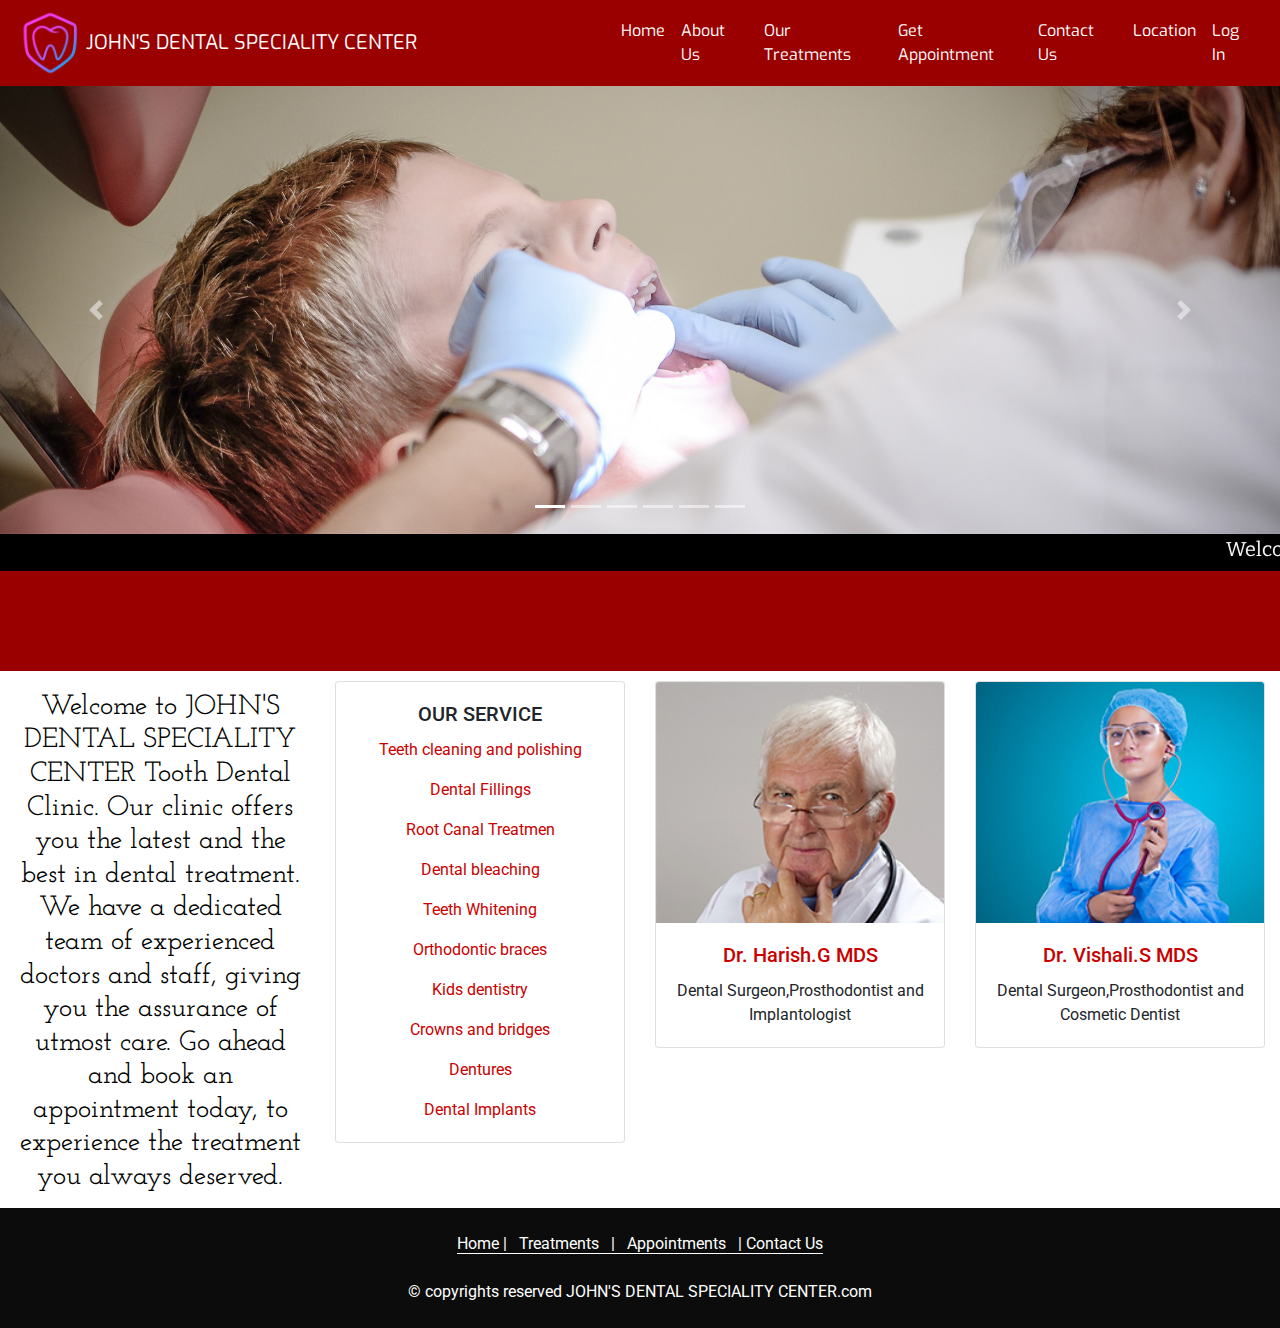
<file: index.html>
﻿<!doctype html>
<html lang="en">
  <head>
    <!-- Required meta tags -->
    <meta charset="utf-8">
    <meta name="viewport" content="width=device-width, initial-scale=1, shrink-to-fit=no">
    <!-- Bootstrap CSS -->
    <link rel="stylesheet" href="bootstrap.min.css">
      <link href="https://fonts.googleapis.com/css?family=Roboto|Josefin+Slab|Boogaloo|Allerta|Exo:800|Bitter:700" rel="stylesheet">
     
    <link rel="stylesheet" href="design.css">
    <title>JOHN'S DENTAL SPECIALITY CENTER</title>
  </head>
  <body>
      <!--------------------------------------------------------------------------------------------------------------->
<nav class="navbar navbar-expand-lg" style="background-color:#9a0000;">
     <img src="logo.png" width="70" height="70" class="d-inline-block align-top">
  <a class="navbar-brand nav-txt" href="#">JOHN'S DENTAL SPECIALITY CENTER</a>
  <button class="navbar-toggler" type="button" data-toggle="collapse" data-target="#navbarSupportedContent" aria-controls="navbarSupportedContent" aria-expanded="false" aria-label="Toggle navigation">
    <span class=" glyphicon glyphicon-th" style="color:#fff; font-size:40px; margin-bottom:10px;">[=]</span>
  </button>

  <div class="collapse navbar-collapse" id="navbarSupportedContent" style="padding-left: 180px;">
    <ul class="navbar-nav mr-auto">
      <li class="nav-item active">
        <a class="nav-link nav-txt" href="index.html" >Home<span class="sr-only">(current)</span></a>
      </li>
      <li class="nav-item">
          
          
        <a class="nav-link nav-txt" href="about-us.html" >About Us</a>
        </li>
         <li class="nav-item">
        <a class="nav-link nav-txt" href="treatment.html" >Our Treatments</a>
        </li>
         <li class="nav-item">
        <a class="nav-link nav-txt" href="appointment.html" >Get Appointment</a>
        </li>
         <li class="nav-item">
        <a class="nav-link nav-txt" href="contact.html" >Contact Us</a>
        </li>
         <li class="nav-item">
        <a class="nav-link nav-txt" href="location.html" >Location</a>
        </li>
         <li class="nav-item">
        <a class="nav-link nav-txt" href="login.html" >Log In</a>
        </li>
    </ul>
  </div>
</nav>
             <!----------------------------------------------------------------------------------------------------------->
            <div id="carouselExampleIndicators" class="carousel slide" data-ride="carousel">
  <ol class="carousel-indicators">
    <li data-target="#carouselExampleIndicators" data-slide-to="0" class="active"></li>
    <li data-target="#carouselExampleIndicators" data-slide-to="1"></li>
    <li data-target="#carouselExampleIndicators" data-slide-to="2"></li>
       <li data-target="#carouselExampleIndicators" data-slide-to="2"></li>
       <li data-target="#carouselExampleIndicators" data-slide-to="2"></li>
       <li data-target="#carouselExampleIndicators" data-slide-to="2"></li>
  </ol>
  <div class="carousel-inner">
    <div class="carousel-item active">
      <img class="d-block w-100" src="slide1.jpg" alt="First slide">
    </div>
    <div class="carousel-item">
      <img class="d-block w-100" src="slide2.jpg" alt="Second slide">
    </div>
    <div class="carousel-item">
      <img class="d-block w-100" src="slide3.jpg" alt="Third slide">
    </div>
       <div class="carousel-item">
      <img class="d-block w-100" src="slide4.jpg" alt="Third slide">
    </div>
       <div class="carousel-item">
      <img class="d-block w-100" src="slide5.jpg" alt="Third slide">
    </div>
       <div class="carousel-item">
      <img class="d-block w-100" src="slide6.jpg" alt="Third slide">
    </div>
  </div>
  <a class="carousel-control-prev" href="#carouselExampleIndicators" role="button" data-slide="prev">
    <span class="carousel-control-prev-icon" aria-hidden="true"></span>
    <span class="sr-only">Previous</span>
  </a>
  <a class="carousel-control-next" href="#carouselExampleIndicators" role="button" data-slide="next">
    <span class="carousel-control-next-icon" aria-hidden="true"></span>
    <span class="sr-only">Next</span>
  </a>
</div>
       <!----------------------------------------------------------------------------------------------------------->
      <div style="background-color:#000;">
      <marquee style="font-size:20px; font-family: 'Bitter', serif; color:#fff;">
      Welcome To JOHN'S DENTAL SPECIALITY CENTER    
      </marquee>
      </div>
       <!----------------------------------------------------------------------------------------------------------->
  <div style="background-color:#9a0000; height: 100px; width: 100%;">
      <marquee direction="right">
      <img src="m-1.jpg" width="80" height="80" style="margin-right: 60px;margin-top: 10px;">
           <img src="m-2.jpg" width="80" height="80" style="margin-right: 60px; margin-top: 10px;">
           <img src="m-3.jpg" width="80" height="80" style="margin-right: 60px; margin-top: 10px;">
           <img src="m-4.jpg" width="80" height="80" style="margin-right: 60px; margin-top: 10px;">
           <img src="m-5.jpg" width="80" height="80" style="margin-right: 60px; margin-top: 10px;">
           <img src="m-6.jpg" width="80" height="80" style="margin-right: 60px; margin-top: 10px;">
          <img src="m-7.jpg" width="80" height="80" style="margin-right: 60px; margin-top: 10px;">
           <img src="m-8.jpg" width="80" height="80" style="margin-right: 60px; margin-top: 10px;">
            <img src="m-9.jpg" width="80" height="80" style="margin-right: 60px; margin-top: 10px;">
            <img src="m-10.jpg" width="80" height="80" style="margin-right: 60px; margin-top: 10px;">
      </marquee>
  </div>


       <!----------------------------------------------------------------------------------------------------------->
    <div class="container-fluid" style="margin-bottom:5px; margin-top:10px;">
      <div class="row">
            <div class="col-12 col-md-12 col-sm-12 col-lg-3">
         <h3 class="text-center" style="color:#000; font-family: 'Josefin Slab', serif; margin-top:10px;">Welcome to JOHN'S DENTAL SPECIALITY CENTER Tooth Dental Clinic. Our clinic offers you the latest and the best in dental treatment. We have a dedicated team of experienced doctors and staff, giving you the assurance of utmost care. Go ahead and book an appointment today, to experience the treatment you always deserved.</h3>
          </div>
        <div class="col-12 col-md-12 col-sm-12 col-lg-3">
             <div class="card-deck">
              <div class="card">
    <div class="card-body">
      <h5 class="card-title text-center">OUR SERVICE </h5>
       <p class="card-text text-center" style="color: #ca0000;">Teeth cleaning and polishing </p>
    <p class="card-text text-center" style="color: #ca0000;">Dental Fillings </p>
        <p class="card-text text-center" style="color: #ca0000;">Root Canal Treatmen </p>
        <p class="card-text text-center" style="color: #ca0000;">Dental bleaching </p>
        <p class="card-text text-center" style="color: #ca0000;">Teeth Whitening </p>
        <p class="card-text text-center" style="color: #ca0000;">Orthodontic braces </p>
        <p class="card-text text-center" style="color: #ca0000;">Kids dentistry</p>
        <p class="card-text text-center" style="color: #ca0000;"> Crowns and bridges</p>
        <p class="card-text text-center" style="color: #ca0000;">Dentures</p>
        <p class="card-text text-center" style="color: #ca0000;">Dental Implants</p>
        
    </div>
  </div>
          </div>
          </div>
           <!----------------------------------------------------------------------------------------------------------->
            <div class="col-12 col-md-12 col-sm-12 col-lg-3">
          <div class="card-deck">
              <div class="card">
    <img class="card-img-top" src="doc-1.jpg" alt="Card image cap">
    <div class="card-body">
      <h5 class="card-title text-center" style="color: #ca0000;">Dr. Harish.G  MDS </h5>
      <p class="card-text text-center">Dental Surgeon,Prosthodontist and Implantologist </p>
    </div>
  </div>
          </div>
                
          </div>
           <!----------------------------------------------------------------------------------------------------------->
       <div class="col-12 col-md-12 col-sm-12 col-lg-3">
                 <div class="card-deck">
              <div class="card">
    <img class="card-img-top" src="doc-2.jpg" alt="Card image cap">
    <div class="card-body">
      <h5 class="card-title text-center" style="color: #ca0000;">Dr. Vishali.S  MDS  </h5>
      <p class="card-text text-center">Dental Surgeon,Prosthodontist and Cosmetic Dentist </p>
    </div>
  </div>
          </div>
          </div>
        </div>
      </div>
       <!----------------------------------------------------------------------------------------------------------->
   <footer style="color:#fff; background-color:#0c0c0c; width:100%; height:120px;" class="text-center">
      <br>
       <a style="border-bottom: 1px solid #fff;"> Home |&nbsp; &nbsp;Treatments&nbsp; &nbsp;|&nbsp; &nbsp;Appointments&nbsp; &nbsp;|&nbsp;Contact Us  </a>
       <br>
       <br>
      <a>© copyrights reserved JOHN'S DENTAL SPECIALITY CENTER.com </a>

      </footer>
    <!-- jQuery first, then Popper.js, then Bootstrap JS -->
    <script src="jquery-3.3.1.slim.min.js"></script>
    <script src="popper.min.js"></script>
      <script src="bootstrap.min.js"></script>
  </body>
</html>
</file>
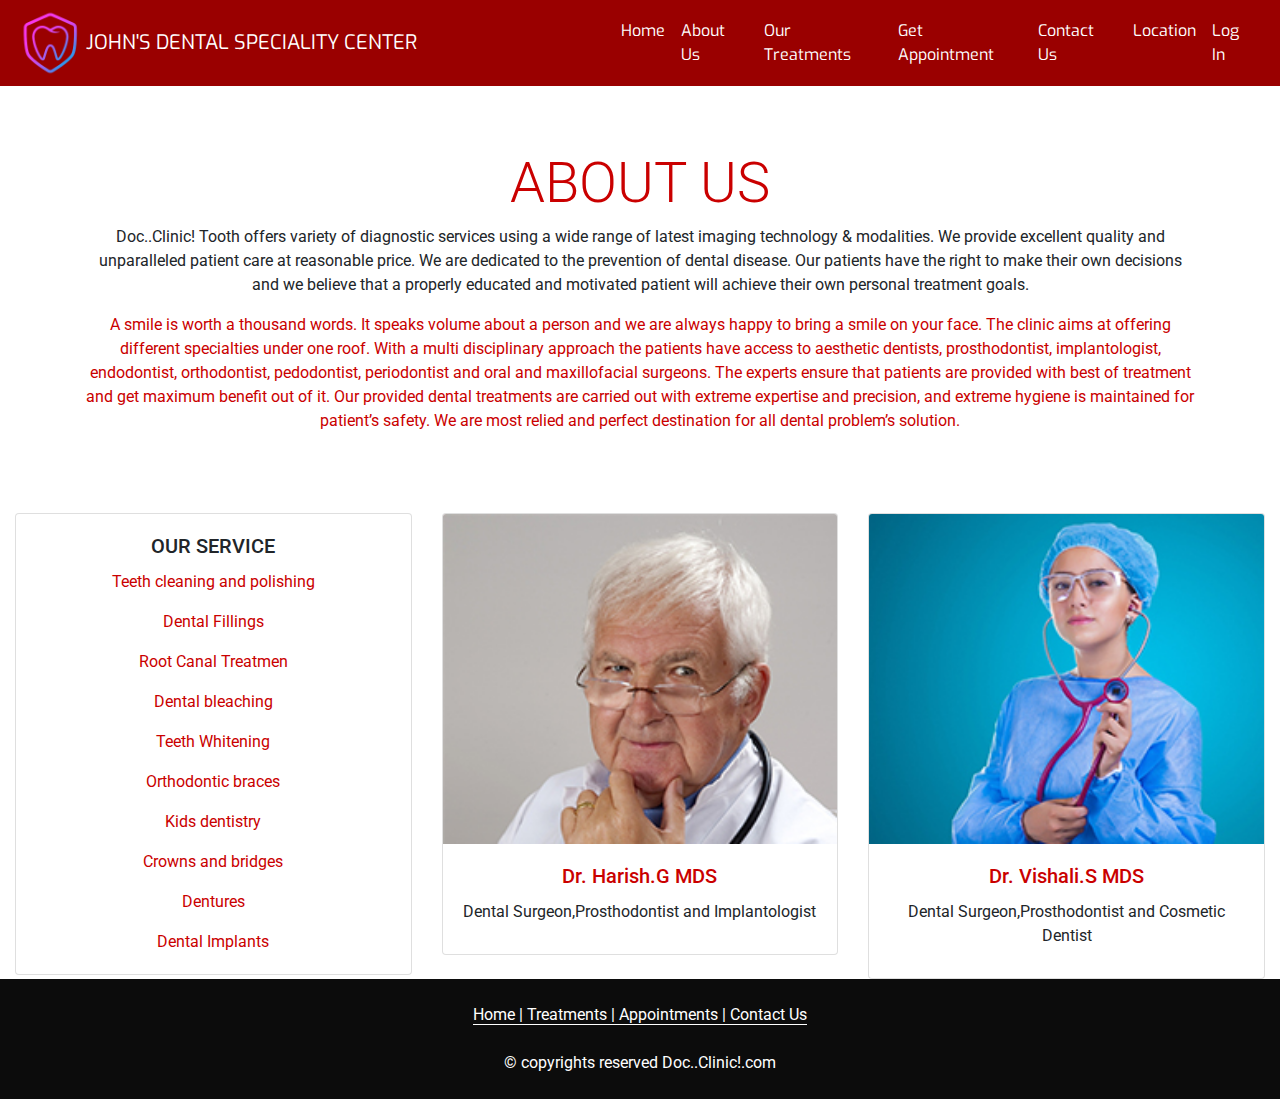
<file: about-us.html>
﻿<!doctype html>
<html lang="en">
  <head>
    <!-- Required meta tags -->
    <meta charset="utf-8">
    <meta name="viewport" content="width=device-width, initial-scale=1, shrink-to-fit=no">
    <!-- Bootstrap CSS -->
    <link rel="stylesheet" href="bootstrap.min.css">
  <link href="https://fonts.googleapis.com/css?family=Roboto|Josefin+Slab|Boogaloo|Allerta|Exo:800|Bitter:700" rel="stylesheet">
     
    <link rel="stylesheet" href="design.css">
    <title>About Us</title>
  </head>
  <body>
    
      <!--------------------------------------------------------------------------------------------------------------->
    <nav class="navbar navbar-expand-lg" style="background-color:#9a0000;">
     <img src="logo.png" width="70" height="70" class="d-inline-block align-top">
  <a class="navbar-brand nav-txt" href="#">JOHN'S DENTAL SPECIALITY CENTER</a>
  <button class="navbar-toggler" type="button" data-toggle="collapse" data-target="#navbarSupportedContent" aria-controls="navbarSupportedContent" aria-expanded="false" aria-label="Toggle navigation">
    <span class=" glyphicon glyphicon-th" style="color:#fff; font-size:40px; margin-bottom:10px;">[=]</span>
  </button>

  <div class="collapse navbar-collapse" id="navbarSupportedContent" style="padding-left: 180px;">
    <ul class="navbar-nav mr-auto">
      <li class="nav-item active">
        <a class="nav-link nav-txt" href="index.html" >Home<span class="sr-only">(current)</span></a>
      </li>
      <li class="nav-item">
          
          
        <a class="nav-link nav-txt" href="about-us.html" >About Us</a>
        </li>
         <li class="nav-item">
        <a class="nav-link nav-txt" href="treatment.html" >Our Treatments</a>
        </li>
         <li class="nav-item">
        <a class="nav-link nav-txt" href="appointment.html" >Get Appointment</a>
        </li>
         <li class="nav-item">
        <a class="nav-link nav-txt" href="contact.html" >Contact Us</a>
        </li>
         <li class="nav-item">
        <a class="nav-link nav-txt" href="location.html" >Location</a>
        </li>
         <li class="nav-item">
        <a class="nav-link nav-txt" href="login.html" >Log In</a>
        </li>
    </ul>
  </div>
</nav>
    <!--------------------------------------------------------------------------------------------------------------->

<div class="jumbotron jumbotron-fluid" style="margin-bottom: 0px; background-color: #fff;">
  <div class="container">
    <h1 class="display-4 text-center" style="color: #ca0000;">ABOUT US</h1>
    <p class="text-center">Doc..Clinic! Tooth offers variety of diagnostic services using a wide range of latest imaging technology & modalities. We provide excellent quality and unparalleled patient care at reasonable price. We are dedicated to the prevention of dental disease. Our patients have the right to make their own decisions and we believe that a properly educated and motivated patient will achieve their own personal treatment goals. </p>
      <p class="text-center" style="color: #ca0000;">A smile is worth a thousand words. It speaks volume about a person and we are always happy to bring a smile on your face. The clinic aims at offering different specialties under one roof. With a multi disciplinary approach the patients have access to aesthetic dentists, prosthodontist, implantologist, endodontist, orthodontist, pedodontist, periodontist and oral and maxillofacial surgeons. The experts ensure that patients are provided with best of treatment and get maximum benefit out of it. Our provided dental treatments are carried out with extreme expertise and precision, and extreme hygiene is maintained for patient’s safety. We are most relied and perfect destination for all dental problem’s solution. </p>
  </div>
</div>
<!--------------------------------------------------------------------------------------------------------------->
     <div class="container-fluid" style="">
      <div class="row">
        <div class="col-12 col-md-12 col-sm-12 col-lg-4">
             <div class="card-deck">
              <div class="card">
    <div class="card-body">
      <h5 class="card-title text-center">OUR SERVICE </h5>
      <p class="card-text text-center" style="color: #ca0000;">Teeth cleaning and polishing </p>
    <p class="card-text text-center" style="color: #ca0000;">Dental Fillings </p>
        <p class="card-text text-center" style="color: #ca0000;">Root Canal Treatmen </p>
        <p class="card-text text-center" style="color: #ca0000;">Dental bleaching </p>
        <p class="card-text text-center" style="color: #ca0000;">Teeth Whitening </p>
        <p class="card-text text-center" style="color: #ca0000;">Orthodontic braces </p>
        <p class="card-text text-center" style="color: #ca0000;">Kids dentistry</p>
        <p class="card-text text-center" style="color: #ca0000;"> Crowns and bridges</p>
        <p class="card-text text-center" style="color: #ca0000;">Dentures</p>
        <p class="card-text text-center" style="color: #ca0000;">Dental Implants</p>
        
    </div>
  </div>
          </div>
          </div>
           <!----------------------------------------------------------------------------------------------------------->
            <div class="col-12 col-md-12 col-sm-12 col-lg-4">
          <div class="card-deck" >
              <div class="card" style="padding-bottom: 10px;">
    <img class="card-img-top" src="doc-1.jpg" alt="Card image cap">
    <div class="card-body">
      <h5 class="card-title text-center" style="color: #ca0000;">Dr. Harish.G  MDS </h5>
      <p class="card-text text-center">Dental Surgeon,Prosthodontist and Implantologist </p>
    </div>
  </div>
          </div>
          </div>
           <!----------------------------------------------------------------------------------------------------------->
            <div class="col-12 col-md-12 col-sm-12 col-lg-4">
           <div class="card-deck">
              <div class="card" style="padding-bottom: 10px;">
    <img class="card-img-top" src="doc-2.jpg" alt="Card image cap">
    <div class="card-body">
      <h5 class="card-title text-center" style="color: #ca0000;">Dr. Vishali.S  MDS  </h5>
      <p class="card-text text-center">Dental Surgeon,Prosthodontist and Cosmetic Dentist </p>
    </div>
  </div>
          </div>
          </div>
      
        </div>
      </div>
<!----------------------------------------------------------------------------------------------------------->
   <footer style="color:#fff; background-color:#0c0c0c; width:100%; height:120px;" class="text-center">
      <br>
       <a style="border-bottom: 1px solid #fff; ">Home  |   Treatments  |   Appointments  |  Contact Us  </a>
       <br>
          <br>
      <a class="">© copyrights reserved Doc..Clinic!.com </a>

      </footer>
    <!--------------------------- jQuery first, then Popper.js, then Bootstrap JS ---------------------------->

    <script src="jquery-3.3.1.slim.min.js"></script>
    <script src="popper.min.js"></script>
      <script src="bootstrap.min.js"></script>
  </body>
</html>
</file>
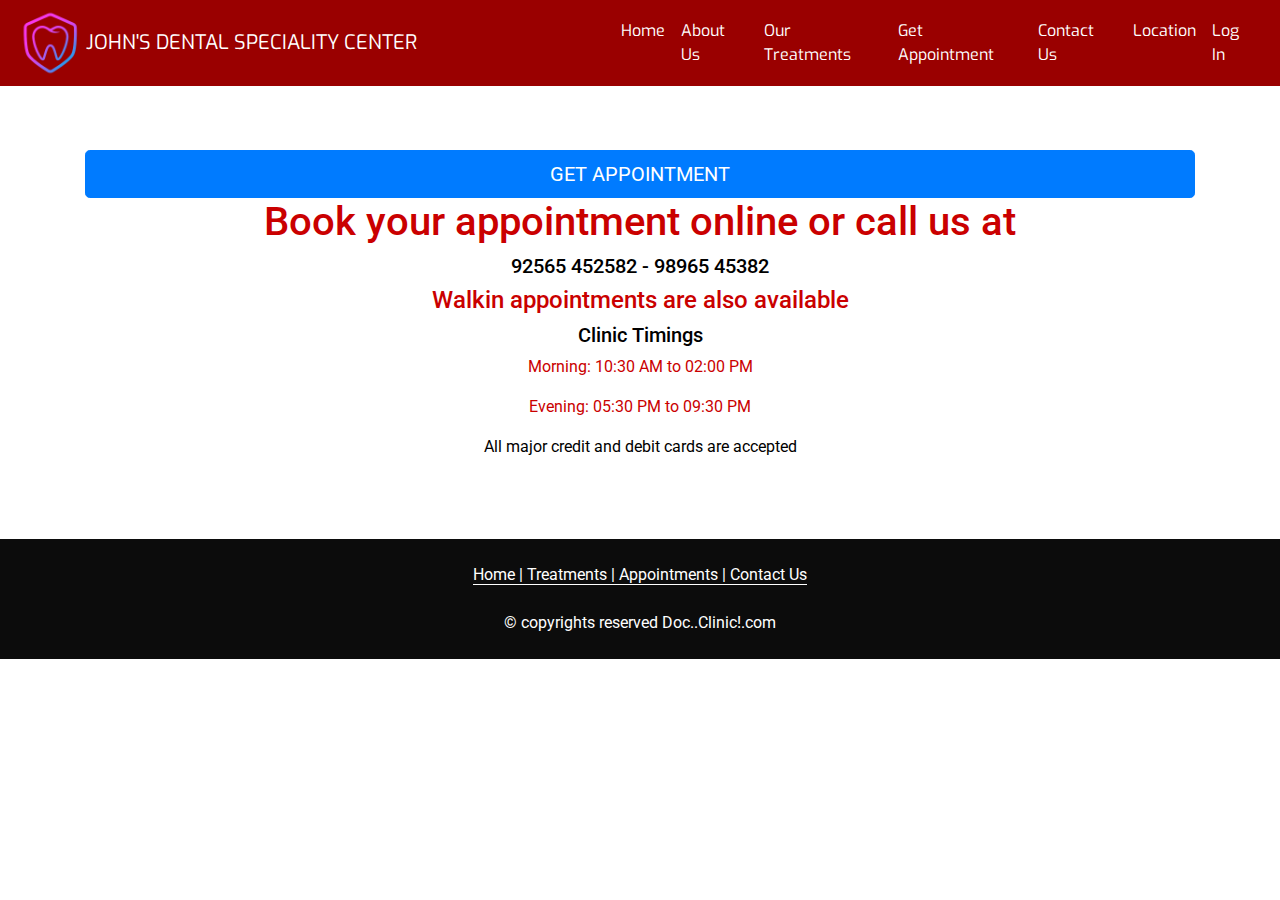
<file: appointment.html>
﻿<!doctype html>
<html lang="en">
  <head>
    <!-- Required meta tags -->
    <meta charset="utf-8">
    <meta name="viewport" content="width=device-width, initial-scale=1, shrink-to-fit=no">
    <!-- Bootstrap CSS -->
    <link rel="stylesheet" href="bootstrap.min.css">
  <link href="https://fonts.googleapis.com/css?family=Roboto|Josefin+Slab|Boogaloo|Allerta|Exo:800|Bitter:700" rel="stylesheet">
     
    <link rel="stylesheet" href="design.css">
    <title>Appointment</title>
  </head>
  <body>
      
      <!--------------------------------------------------------------------------------------------------------------->
    <nav class="navbar navbar-expand-lg" style="background-color:#9a0000;">
     <img src="logo.png" width="70" height="70" class="d-inline-block align-top">
  <a class="navbar-brand nav-txt" href="#">JOHN'S DENTAL SPECIALITY CENTER</a>
  <button class="navbar-toggler" type="button" data-toggle="collapse" data-target="#navbarSupportedContent" aria-controls="navbarSupportedContent" aria-expanded="false" aria-label="Toggle navigation">
    <span class=" glyphicon glyphicon-th" style="color:#fff; font-size:40px; margin-bottom:10px;">[=]</span>
  </button>

  <div class="collapse navbar-collapse" id="navbarSupportedContent" style="padding-left: 180px;">
    <ul class="navbar-nav mr-auto">
      <li class="nav-item active">
        <a class="nav-link nav-txt" href="index.html" >Home<span class="sr-only">(current)</span></a>
      </li>
      <li class="nav-item">
          
          
        <a class="nav-link nav-txt" href="about-us.html" >About Us</a>
        </li>
         <li class="nav-item">
        <a class="nav-link nav-txt" href="treatment.html" >Our Treatments</a>
        </li>
         <li class="nav-item">
        <a class="nav-link nav-txt" href="appointment.html" >Get Appointment</a>
        </li>
         <li class="nav-item">
        <a class="nav-link nav-txt" href="contact.html" >Contact Us</a>
        </li>
         <li class="nav-item">
        <a class="nav-link nav-txt" href="location.html" >Location</a>
        </li>
         <li class="nav-item">
        <a class="nav-link nav-txt" href="login.html" >Log In</a>
        </li>
    </ul>
  </div>
</nav>
    <!--------------------------------------------------------------------------------------------------------------->
 
<div class="jumbotron jumbotron-fluid" style="margin-bottom: 0px;background-color: #fff; color: #ca0000;">
  <div class="container">
      <div class="justify-content-md-center"></div>
  <a href="https://docs.google.com/forms/d/1f2De6HrT3pSe1vo5c6nyfC3FgY9r4qn49LlWR1Wn31s/edit?usp=sharing" class="btn btn-primary btn-lg btn-block" type="button" >GET APPOINTMENT</a>
    <h1 class="display-5 text-center">Book your appointment online or call us at </h1>
    <h5 class="text-center" style="color: #000;">92565 452582  -  98965 45382</h5>
     <h4 class="text-center">Walkin appointments are also available</h4>
      <h5 class="text-center" style="color: #000;">Clinic Timings</h5>
      <p class="text-center"> Morning: 10:30 AM to 02:00 PM</p>
       <p class="text-center"> Evening:   05:30 PM to 09:30 PM</p>
       <p class="text-center" style="color: #000;"> All major credit and debit cards are accepted</p>
  </div>
</div>
<!--------------------------------------------------------------------------------------------------------------->
 
 
<!----------------------------------------------------------------------------------------------------------->
   <footer style="color:#fff; background-color:#0c0c0c; width:100%; height:120px;" class="text-center">
      <br>
       <a style="border-bottom: 1px solid #fff; ">Home  |   Treatments  |   Appointments  |  Contact Us  </a>
       <br>
          <br>
      <a class="">© copyrights reserved Doc..Clinic!.com </a>

      </footer>
    <!--------------------------- jQuery first, then Popper.js, then Bootstrap JS ---------------------------->

    <script src="jquery-3.3.1.slim.min.js"></script>
    <script src="popper.min.js"></script>
      <script src="bootstrap.min.js"></script>
  </body>
</html>
</file>
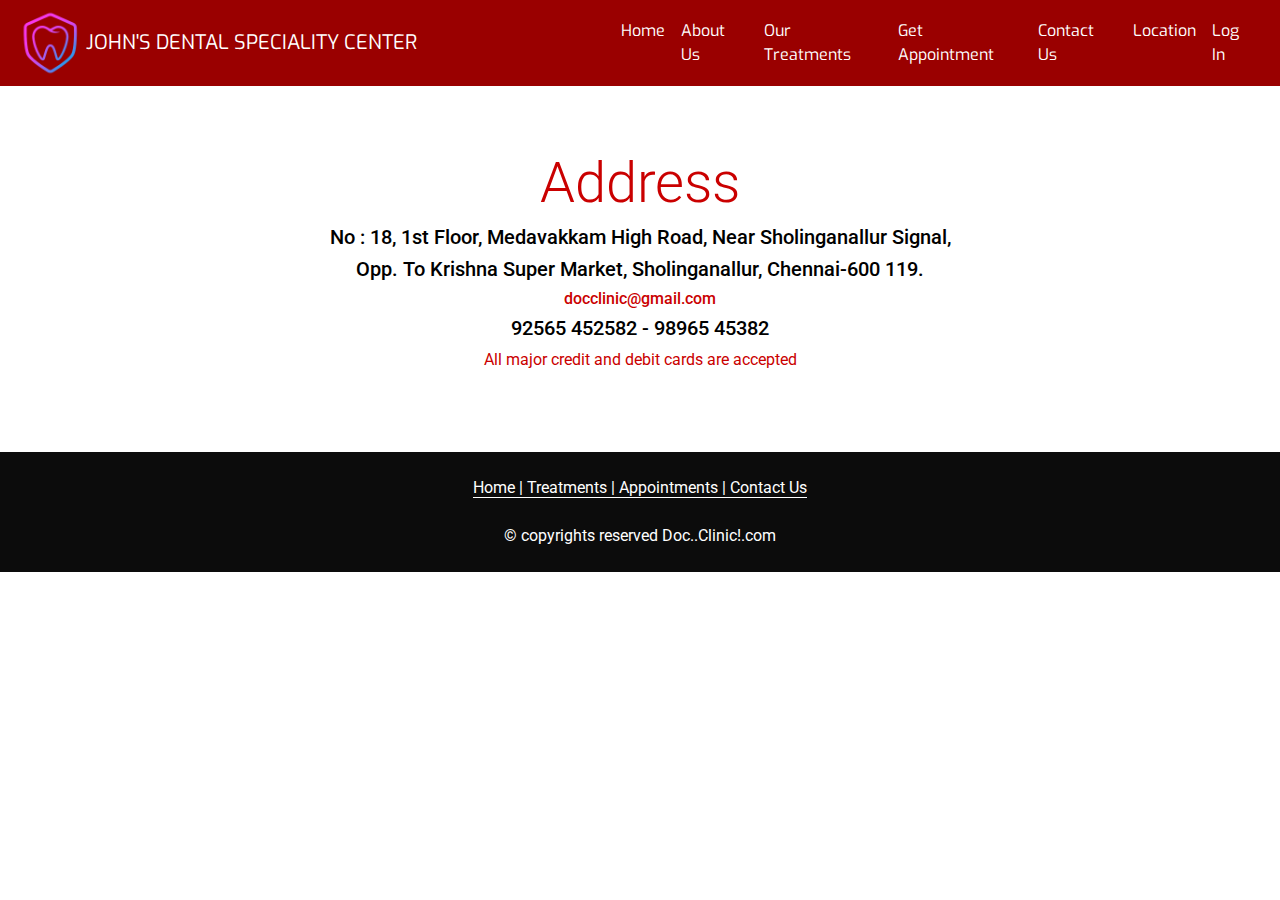
<file: contact.html>
﻿<!doctype html>
<html lang="en">
  <head>
    <!-- Required meta tags -->
    <meta charset="utf-8">
    <meta name="viewport" content="width=device-width, initial-scale=1, shrink-to-fit=no">
    <!-- Bootstrap CSS -->
    <link rel="stylesheet" href="bootstrap.min.css">
       <link href="https://fonts.googleapis.com/css?family=Roboto|Josefin+Slab|Boogaloo|Allerta|Exo:800|Bitter:700" rel="stylesheet">
     
    <link rel="stylesheet" href="design.css">
    <title>Contact Us</title>
  </head>
  <body>
     
      <!--------------------------------------------------------------------------------------------------------------->
 <nav class="navbar navbar-expand-lg" style="background-color:#9a0000;">
     <img src="logo.png" width="70" height="70" class="d-inline-block align-top">
  <a class="navbar-brand nav-txt" href="#">JOHN'S DENTAL SPECIALITY CENTER</a>
  <button class="navbar-toggler" type="button" data-toggle="collapse" data-target="#navbarSupportedContent" aria-controls="navbarSupportedContent" aria-expanded="false" aria-label="Toggle navigation">
    <span class=" glyphicon glyphicon-th" style="color:#fff; font-size:40px; margin-bottom:10px;">[=]</span>
  </button>

  <div class="collapse navbar-collapse" id="navbarSupportedContent" style="padding-left: 180px;">
    <ul class="navbar-nav mr-auto">
      <li class="nav-item active">
        <a class="nav-link nav-txt" href="index.html" >Home<span class="sr-only">(current)</span></a>
      </li>
      <li class="nav-item">
          
          
        <a class="nav-link nav-txt" href="about-us.html" >About Us</a>
        </li>
         <li class="nav-item">
        <a class="nav-link nav-txt" href="treatment.html" >Our Treatments</a>
        </li>
         <li class="nav-item">
        <a class="nav-link nav-txt" href="appointment.html" >Get Appointment</a>
        </li>
         <li class="nav-item">
        <a class="nav-link nav-txt" href="contact.html" >Contact Us</a>
        </li>
         <li class="nav-item">
        <a class="nav-link nav-txt" href="location.html" >Location</a>
        </li>
         <li class="nav-item">
        <a class="nav-link nav-txt" href="login.html" >Log In</a>
        </li>
    </ul>
  </div>
</nav>
    <!--------------------------------------------------------------------------------------------------------------->

<div class="jumbotron jumbotron-fluid" style="margin-bottom: 0px; background-color: #fff; color: #ca0000;">
  <div class="container">
    <h1 class="display-4 text-center">Address</h1>
    <h5 class="text-center" style="color: #000;">  No : 18, 1st Floor, 
      Medavakkam High Road,
      Near Sholinganallur Signal,
      </h5>
      <h5 class="text-center" style="color: #000;">Opp. To Krishna Super Market,
      Sholinganallur,
      Chennai-600 119. </h5>
     <h6 class="text-center">docclinic@gmail.com</h6>
       <h5 class="text-center" style="color: #000;">92565 452582  -  98965 45382</h5>
       <p class="text-center"style="color: #ca0000;"> All major credit and debit cards are accepted</p>
  </div>
</div>
<!--------------------------------------------------------------------------------------------------------------->
 
 
<!----------------------------------------------------------------------------------------------------------->
   <footer style="color:#fff; background-color:#0c0c0c; width:100%; height:120px;" class="text-center">
      <br>
       <a style="border-bottom: 1px solid #fff; ">Home  |   Treatments  |   Appointments  |  Contact Us  </a>
       <br>
          <br>
      <a class="">© copyrights reserved Doc..Clinic!.com </a>

      </footer>
    <!--------------------------- jQuery first, then Popper.js, then Bootstrap JS ---------------------------->

    <script src="jquery-3.3.1.slim.min.js"></script>
    <script src="popper.min.js"></script>
      <script src="bootstrap.min.js"></script>
  </body>
</html>
</file>
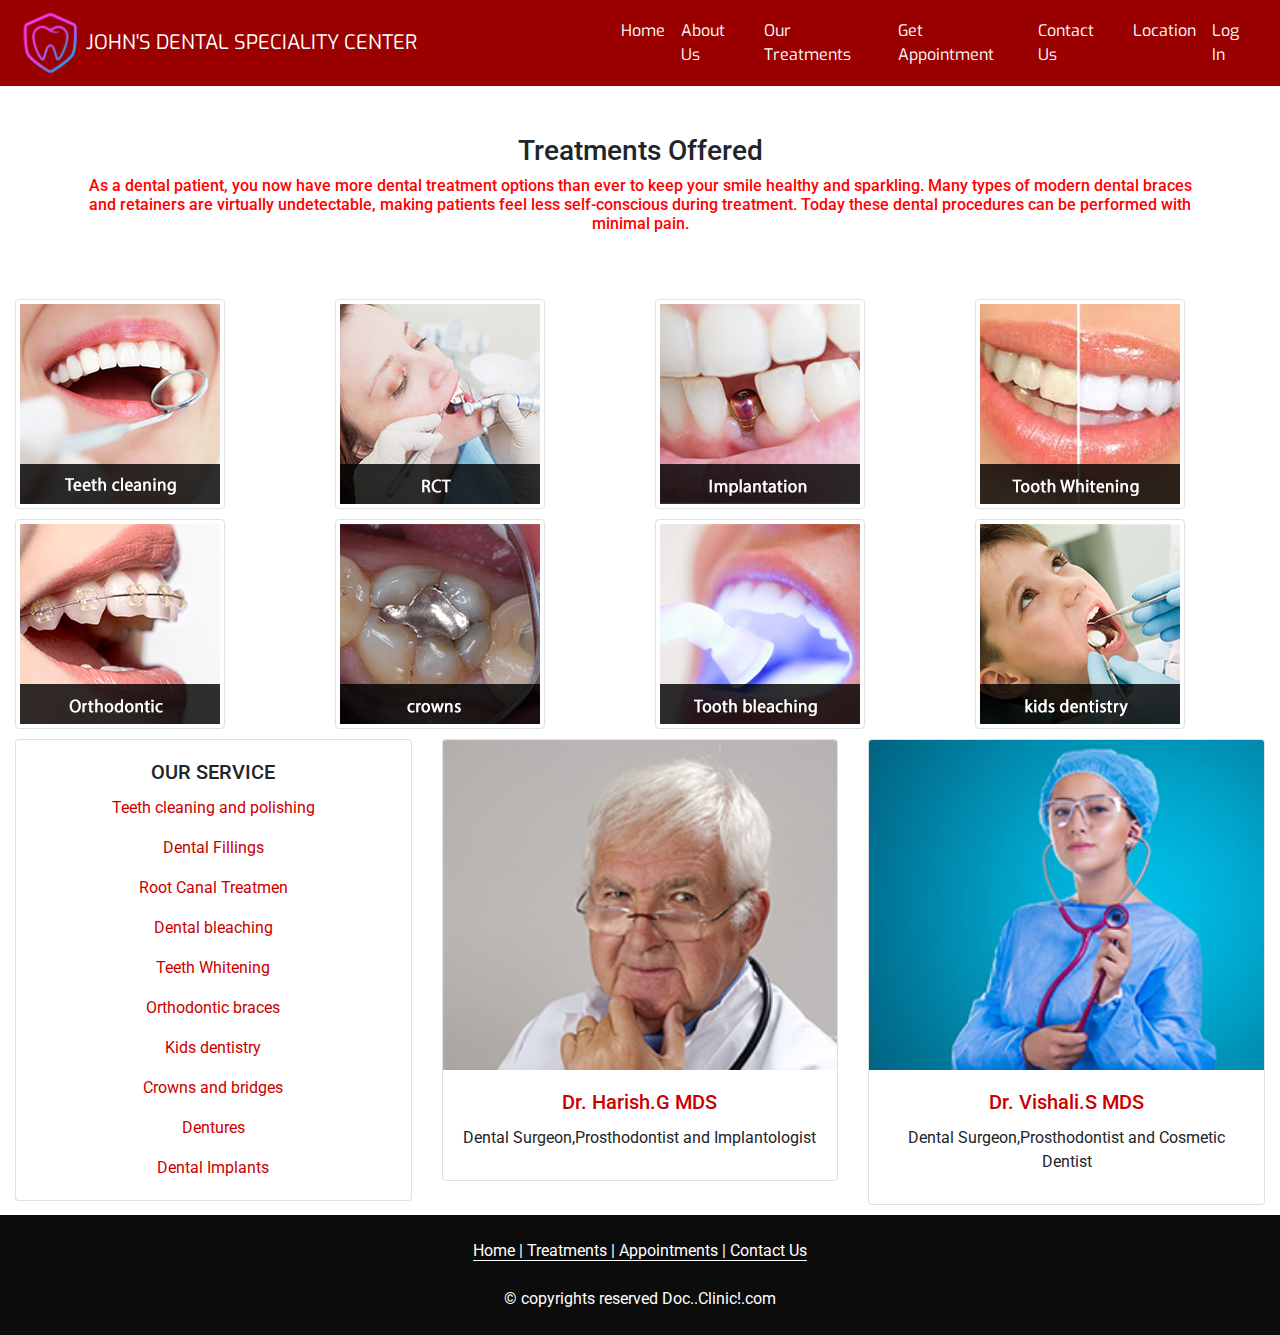
<file: treatment.html>
﻿<!doctype html>
<html lang="en">
  <head>
    <!-- Required meta tags -->
    <meta charset="utf-8">
    <meta name="viewport" content="width=device-width, initial-scale=1, shrink-to-fit=no">
    <!-- Bootstrap CSS -->
    <link rel="stylesheet" href="bootstrap.min.css">
       <link href="https://fonts.googleapis.com/css?family=Roboto|Josefin+Slab|Boogaloo|Allerta|Exo:800|Bitter:700" rel="stylesheet">
    <link rel="stylesheet" href="design.css">
    <title>Treatment</title>
  </head>
  <body style="background-color: white;">
      
      <!--------------------------------------------------------------------------------------------------------------->
<nav class="navbar navbar-expand-lg" style="background-color:#9a0000;">
     <img src="logo.png" width="70" height="70" class="d-inline-block align-top">
  <a class="navbar-brand nav-txt" href="#">JOHN'S DENTAL SPECIALITY CENTER</a>
  <button class="navbar-toggler" type="button" data-toggle="collapse" data-target="#navbarSupportedContent" aria-controls="navbarSupportedContent" aria-expanded="false" aria-label="Toggle navigation">
    <span class=" glyphicon glyphicon-th" style="color: #fff; font-size:40px; margin-bottom:10px;">[=]</span>
  </button>

  <div class="collapse navbar-collapse" id="navbarSupportedContent" style="padding-left: 180px;">
    <ul class="navbar-nav mr-auto">
      <li class="nav-item active">
        <a class="nav-link nav-txt" href="index.html" >Home<span class="sr-only">(current)</span></a>
      </li>
      <li class="nav-item">
          
          
        <a class="nav-link nav-txt" href="about-us.html" >About Us</a>
        </li>
         <li class="nav-item">
        <a class="nav-link nav-txt" href="treatment.html" >Our Treatments</a>
        </li>
         <li class="nav-item">
        <a class="nav-link nav-txt" href="appointment.html" >Get Appointment</a>
        </li>
         <li class="nav-item">
        <a class="nav-link nav-txt" href="contact.html" >Contact Us</a>
        </li>
         <li class="nav-item">
        <a class="nav-link nav-txt" href="location.html" >Location</a>
        </li>
         <li class="nav-item">
        <a class="nav-link nav-txt" href="login.html" >Log In</a>
        </li>
    </ul>
  </div>
</nav>
    <!--------------------------------------------------------------------------------------------------------------->
<div class="container">
    <br>
    <br>
      <h3 class="text-center">Treatments Offered</h3>
    <h6 class="text-center" style="color:red;">As a dental patient, you now have more dental treatment options than ever to keep your smile healthy and sparkling. Many types of modern dental braces and retainers are virtually undetectable, making patients feel less self-conscious during treatment. Today these dental procedures can be performed with minimal pain.</h6>
    <br>
    <br>
</div>
      <div class="container-fluid">
      <div class="row" style="margin-top: 10px; margin-bottom: 10px;">
    <div class="col-6 col-sm-6 col-md-6 col-lg-3">
        <img src="thm-1.jpg" class="img-thumbnail">  
    </div>
          <div class="col-6 col-sm-6 col-md-6 col-lg-3">
        <img src="thm-2.jpg" class="img-thumbnail">  
    </div>
          <div class="col-6 col-sm-6 col-md-6 col-lg-3">
        <img src="thm-3.jpg" class="img-thumbnail">  
    </div>
          <div class="col-6 col-sm-6 col-md-6 col-lg-3">
        <img src="thm-4.jpg" class="img-thumbnail">  
    </div>
      </div>
    <div class="row" style="margin-bottom:10px;">
    <div class="col-6 col-sm-6 col-md-6 col-lg-3">
        <img src="thm-5.jpg" class="img-thumbnail">  
    </div>
          <div class="col-6 col-sm-6 col-md-6 col-lg-3">
        <img src="thm-6.jpg" class="img-thumbnail">  
    </div>
          <div class="col-6 col-sm-6 col-md-6 col-lg-3">
        <img src="thm-7.jpg" class="img-thumbnail">  
    </div>
          <div class="col-6 col-sm-6 col-md-6 col-lg-3">
        <img src="thm-8.jpg" class="img-thumbnail">  
    </div>
      </div>
      </div>
      
     <div class="container-fluid" style="margin-bottom:10px;">
      <div class="row">
        <div class="col-12 col-md-4 col-sm-12 col-lg-4">
             <div class="card-deck">
              <div class="card">
    <div class="card-body">
      <h5 class="card-title text-center">OUR SERVICE </h5>
      <p class="card-text text-center" style="color: #ca0000;">Teeth cleaning and polishing </p>
    <p class="card-text text-center" style="color: #ca0000;">Dental Fillings </p>
        <p class="card-text text-center" style="color: #ca0000;">Root Canal Treatmen </p>
        <p class="card-text text-center" style="color: #ca0000;">Dental bleaching </p>
        <p class="card-text text-center" style="color: #ca0000;">Teeth Whitening </p>
        <p class="card-text text-center" style="color: #ca0000;">Orthodontic braces </p>
        <p class="card-text text-center" style="color: #ca0000;">Kids dentistry</p>
        <p class="card-text text-center" style="color: #ca0000;"> Crowns and bridges</p>
        <p class="card-text text-center" style="color: #ca0000;">Dentures</p>
        <p class="card-text text-center" style="color: #ca0000;">Dental Implants</p>
        
    </div>
  </div>
          </div>
          </div>
           <!----------------------------------------------------------------------------------------------------------->
            <div class="col-12 col-md-4 col-sm-12 col-lg-4">
          <div class="card-deck" >
              <div class="card" style="padding-bottom: 10px;">
    <img class="card-img-top" src="doc-1.jpg" alt="Card image cap">
    <div class="card-body">
      <h5 class="card-title text-center" style="color: #ca0000;">Dr. Harish.G  MDS </h5>
      <p class="card-text text-center">Dental Surgeon,Prosthodontist and Implantologist </p>
    </div>
  </div>
          </div>
          </div>
           <!----------------------------------------------------------------------------------------------------------->
            <div class="col-12 col-md-4 col-sm-12 col-lg-4">
           <div class="card-deck">
              <div class="card" style="padding-bottom: 10px;">
    <img class="card-img-top" src="doc-2.jpg" alt="Card image cap">
    <div class="card-body">
      <h5 class="card-title text-center" style="color: #ca0000;">Dr. Vishali.S  MDS  </h5>
      <p class="card-text text-center">Dental Surgeon,Prosthodontist and Cosmetic Dentist </p>
    </div>
  </div>
          </div>
          </div>
      
        </div>
      </div>

<!----------------------------------------------------------------------------------------------------------->
   <footer style="color:#fff; background-color:#0c0c0c; width:100%; height:120px;" class="text-center">
      <br>
       <a style="border-bottom: 1px solid #fff; ">Home  |   Treatments  |   Appointments  |  Contact Us  </a>
       <br>
       <br>
      <a class="">© copyrights reserved Doc..Clinic!.com </a>

      </footer>
    <!--------------------------- jQuery first, then Popper.js, then Bootstrap JS ---------------------------->

    
    <script src="jquery-3.3.1.slim.min.js"></script>
    <script src="popper.min.js"></script>
      <script src="bootstrap.min.js"></script>
  </body>
</html>
</file>
<file: design.css>
*{
padding:0px;
margin:0px;
border:0px;
}

.body{
    background-color: red;
}

.login-txt{
    text-decoration: none;
    float:right;
    border:1px solid #fff;
    padding:5px;
    color: #fff;
    margin-top:-5px;
    margin-right:-17px;
    font-family: 'Roboto', sans-serif;
}
.login-txt:hover {
    background-color: #fff;
color: #000;
  text-decoration: none;
}

.navbar .navbar-nav{
    margin: 0 auto;
}

 .navbar-collapse .navbar-nav
{
  margin: 0 auto;
    }

.nav-txt{
    color:#fff;
   font-family: 'Exo', sans-serif;
    font-family:30px;
}


.nav-txt:hover{
  background-color: #fff; 
    color:#000;
}

/*------------------------------------------------------------------------------*/
</file>
